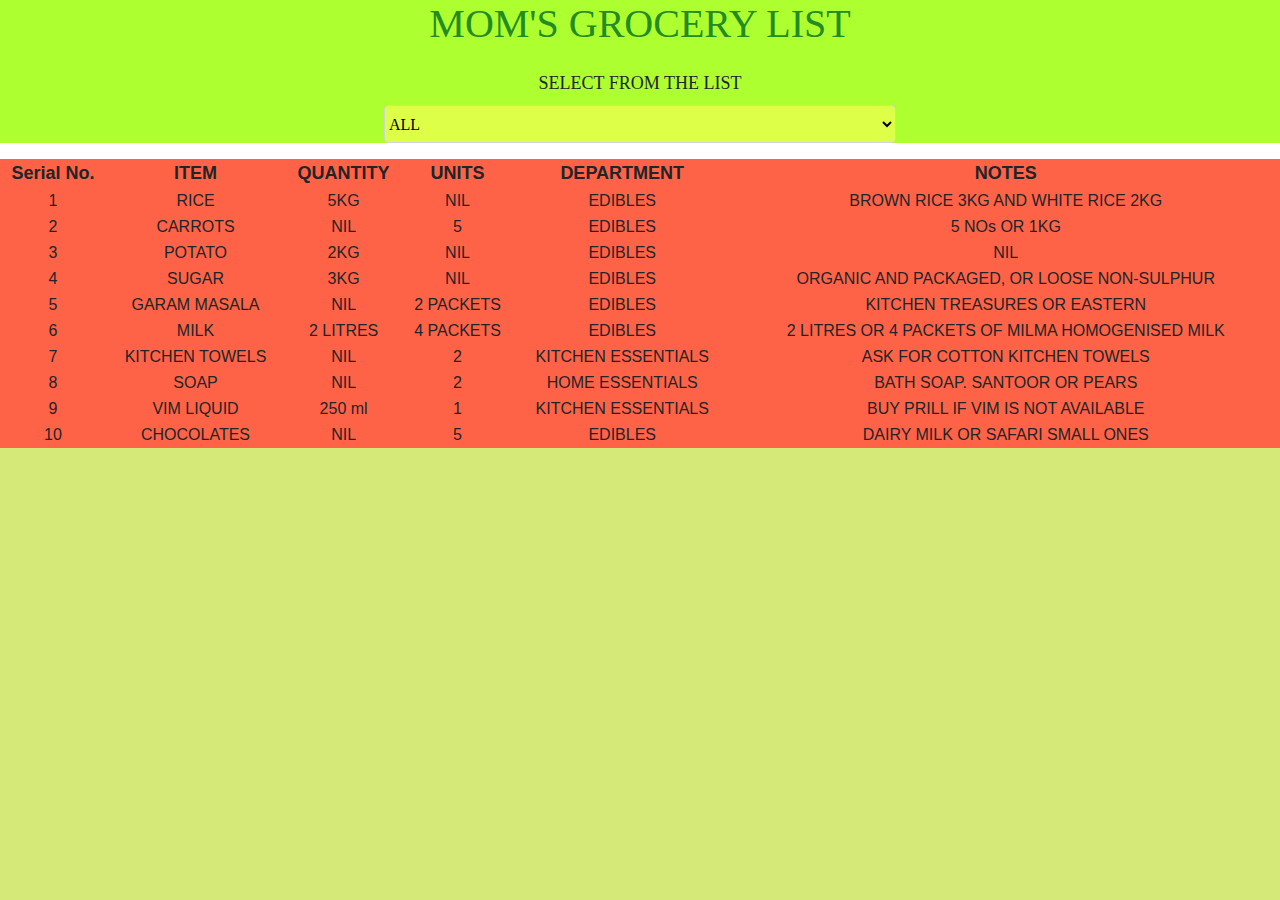
<file: GROCERY LIST- AJAX/GroceryLIst/index.html>
<!DOCTYPE html>
<html lang="en">
<head>
    <meta charset="UTF-8">
    <meta name="viewport" content="width=device-width, initial-scale=1.0">
    <title>Mom's Grocery</title>
    <link rel="stylesheet" href="index.css">

    <link rel="stylesheet" href="https://stackpath.bootstrapcdn.com/bootstrap/4.3.1/css/bootstrap.min.css" integrity="sha384-ggOyR0iXCbMQv3Xipma34MD+dH/1fQ784/j6cY/iJTQUOhcWr7x9JvoRxT2MZw1T" crossorigin="anonymous">
</head>
<body>

    <h1 id="head">MOM'S GROCERY LIST</h1>   

<!-- <div class="dropdown"> -->
    <!-- <button onclick="grocy(this.value);" id="myselect" class= "btn dropdown-toggle btn-custom" type="button" data-toggle="dropdown" >
        <span class="caret"></span> CLICK HERE TO GET THE NEW GROCERY LIST</button>
        
        <ul class="dropdown-menu">
            <li>ALL</li>
            <li>ITEMS </li>
            <li>DEPARTMENT</li>
        </ul> -->

        <div class="form-group">
            <label for="sel1">SELECT FROM THE LIST</label>
            <select class="form-control" id="sel1" onchange="grocy(this.value)">
              <option value="ALL">ALL</option>
              <option value="ITEM">ITEM</option>
              <option value="DEPARTMENT"> DEPARTMENT</option>
           
            </select>
         
        </div>
        
    <!-- <p id="grocy"></p> -->
     
    <table id="groc-table">
        <thead style="font-size: large; width: 30px;">

            <th>Serial No.</th>
            <th>ITEM</th>
            <th>QUANTITY</th>
            <th>UNITS</th>
            <th>DEPARTMENT</th>
            <th>NOTES</th>

        </thead>

        <tbody id = "GLists"></tbody> 

      

</table>



<script src="ajax.js"></script>
<script>
    grocy("ALL");
</script>

    <script src="https://code.jquery.com/jquery-3.3.1.slim.min.js" integrity="sha384-q8i/X+965DzO0rT7abK41JStQIAqVgRVzpbzo5smXKp4YfRvH+8abtTE1Pi6jizo" crossorigin="anonymous"></script>
    <script src="https://cdnjs.cloudflare.com/ajax/libs/popper.js/1.14.7/umd/popper.min.js" integrity="sha384-UO2eT0CpHqdSJQ6hJty5KVphtPhzWj9WO1clHTMGa3JDZwrnQq4sF86dIHNDz0W1" crossorigin="anonymous"></script>
    <script src="https://stackpath.bootstrapcdn.com/bootstrap/4.3.1/js/bootstrap.min.js" integrity="sha384-JjSmVgyd0p3pXB1rRibZUAYoIIy6OrQ6VrjIEaFf/nJGzIxFDsf4x0xIM+B07jRM" crossorigin="anonymous"></script>

</body>
</html>
</file>
<file: GROCERY LIST- AJAX/GroceryLIst/index.css>
html,body{
    margin: 0px;
    padding: 0px;
    background-color:rgb(212, 233, 119);
    
}

#head{
  height:70px;
  padding: 0%;
  margin: 0%;
    font-family: Cambria, Cochin, Georgia, Times, 'Times New Roman', serif;
    color: forestgreen;
    background-color:greenyellow;
    text-align: center;


}
#groc-table{
  margin: 0%;
  padding: 0%;
    text-align: center; 
    width: 100%;

    border-spacing: 2px;
    background-color: tomato;
    border-color: whitesmoke;
}

.form-control{
  background-attachment: yellow;
}

.form-group{
  margin:0px;
  padding: 0px;
  text-align: center;
  font-family: fantasy;
  font-size: large;
  background-color:greenyellow ;
}

#sel1{
 margin: 0em;
 padding: 0em;
  background-color:rgb(221, 255, 71);
 margin-left: 30%;
  width: 40%;
  color: black;
  
}
/* btn{
  width: 50px;
  align-items: center;
  color: yellowgreen;
  background-color: yellowgreen;

} */
</file>
